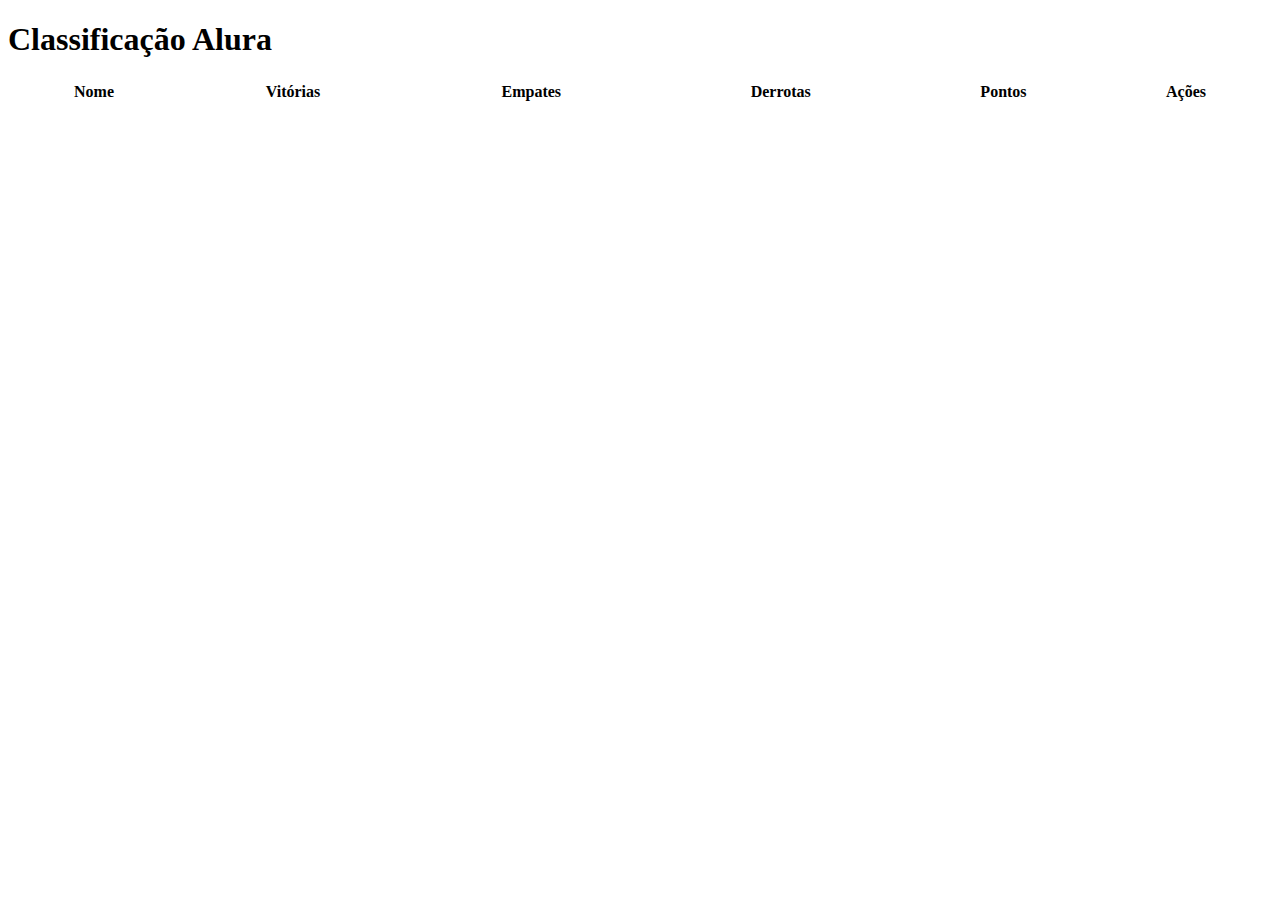
<file: Ex5-Tabela de Pontos/index.html>
<!DOCTYPE html>
<html lang="pt-br">
  <head>
    <meta charset="UTF-8" />
    <meta http-equiv="X-UA-Compatible" content="IE=edge" />
    <meta name="viewport" content="width=device-width, initial-scale=1.0" />
    <title>Classificação Alura</title>
  </head>

  <body>
    <h1>Classificação Alura</h1>

    <table style="width: 100%">
      <thead>
        <tr>
          <th>Nome</th>
          <th>Vitórias</th>
          <th>Empates</th>
          <th>Derrotas</th>
          <th>Pontos</th>
          <th colspan="3">Ações</th>
        </tr>
      </thead>
      <tbody id="tabelaJogadores">
        <!--       <tr>
        <td></td>
        <td></td>
        <td></td>
        <td></td>
        <td></td>
        <td><button onClick="adicionarVitoria()">Vitória</button></td>
        <td><button onClick="adicionarEmpate()">Empate</button></td>
        <td><button onClick="adicionarDerrota()">Derrota</button></td>
      </tr>
      <tr>
        <td></td>
        <td></td>
        <td></td>
        <td></td>
        <td></td>
        <td><button onClick="adicionarVitoria()">Vitória</button></td>
        <td><button onClick="adicionarEmpate()">Empate</button></td>
        <td><button onClick="adicionarDerrota()">Derrota</button></td>
      </tr> -->
      </tbody>
    </table>
  </body>
</html>
</file>
